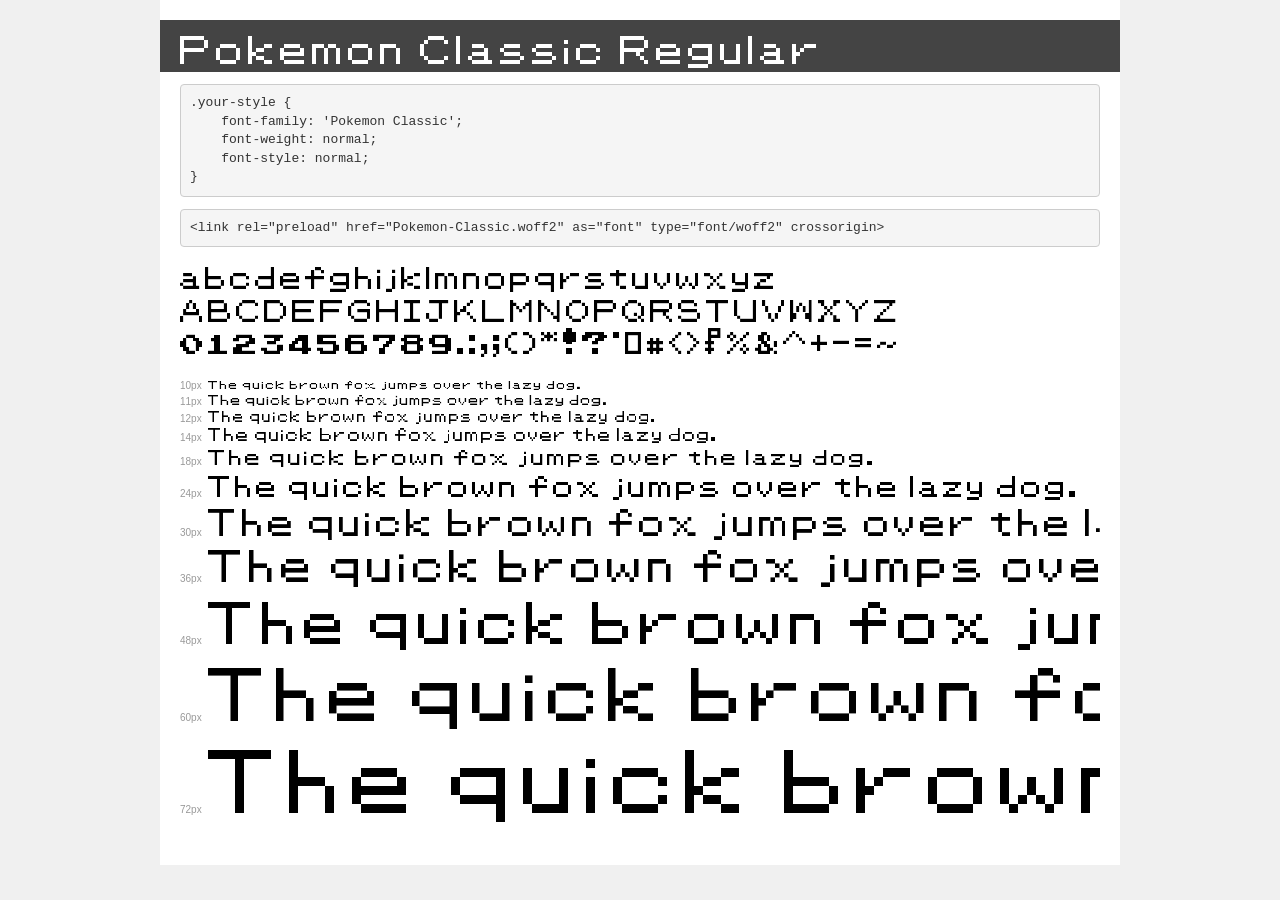
<file: styles/fonts/demo.html>
<!DOCTYPE html>
<html lang="en">
<head>
    <meta charset="utf-8">
    <meta http-equiv="X-UA-Compatible" content="IE=edge">
    <meta name="viewport" content="width=device-width, initial-scale=1">
    <meta name="robots" content="noindex, noarchive">
    <meta name="format-detection" content="telephone=no">
    <title>Transfonter demo</title>
    <link href="stylesheet.css" rel="stylesheet">
    <style>
        /*
        http://meyerweb.com/eric/tools/css/reset/
        v2.0 | 20110126
        License: none (public domain)
        */
        html, body, div, span, applet, object, iframe,
        h1, h2, h3, h4, h5, h6, p, blockquote, pre,
        a, abbr, acronym, address, big, cite, code,
        del, dfn, em, img, ins, kbd, q, s, samp,
        small, strike, strong, sub, sup, tt, var,
        b, u, i, center,
        dl, dt, dd, ol, ul, li,
        fieldset, form, label, legend,
        table, caption, tbody, tfoot, thead, tr, th, td,
        article, aside, canvas, details, embed,
        figure, figcaption, footer, header, hgroup,
        menu, nav, output, ruby, section, summary,
        time, mark, audio, video {
            margin: 0;
            padding: 0;
            border: 0;
            font-size: 100%;
            font: inherit;
            vertical-align: baseline;
        }
        /* HTML5 display-role reset for older browsers */
        article, aside, details, figcaption, figure,
        footer, header, hgroup, menu, nav, section {
            display: block;
        }
        body {
            line-height: 1;
        }
        ol, ul {
            list-style: none;
        }
        blockquote, q {
            quotes: none;
        }
        blockquote:before, blockquote:after,
        q:before, q:after {
            content: '';
            content: none;
        }
        table {
            border-collapse: collapse;
            border-spacing: 0;
        }
        /* demo styles */
        body {
            background: #f0f0f0;
            color: #000;
        }
        .page {
            background: #fff;
            width: 920px;
            margin: 0 auto;
            padding: 20px 20px 0 20px;
            overflow: hidden;
        }
        .font-container {
            overflow-x: auto;
            overflow-y: hidden;
            margin-bottom: 40px;
            line-height: 1.3;
            white-space: nowrap;
            padding-bottom: 5px;
        }
        h1 {
            position: relative;
            background: #444;
            font-size: 32px;
            color: #fff;
            padding: 10px 20px;
            margin: 0 -20px 12px -20px;
        }
        .letters {
            font-size: 25px;
            margin-bottom: 20px;
        }
        .s10:before {
            content: '10px';
        }
        .s11:before {
            content: '11px';
        }
        .s12:before {
            content: '12px';
        }
        .s14:before {
            content: '14px';
        }
        .s18:before {
            content: '18px';
        }
        .s24:before {
            content: '24px';
        }
        .s30:before {
            content: '30px';
        }
        .s36:before {
            content: '36px';
        }
        .s48:before {
            content: '48px';
        }
        .s60:before {
            content: '60px';
        }
        .s72:before {
            content: '72px';
        }
        .s10:before, .s11:before, .s12:before, .s14:before,
        .s18:before, .s24:before, .s30:before, .s36:before,
        .s48:before, .s60:before, .s72:before {
            font-family: Arial, sans-serif;
            font-size: 10px;
            font-weight: normal;
            font-style: normal;
            color: #999;
            padding-right: 6px;
        }
        pre {
            display: block;
            padding: 9px;
            margin: 0 0 12px;
            font-family: Monaco, Menlo, Consolas, "Courier New", monospace;
            font-size: 13px;
            line-height: 1.428571429;
            color: #333;
            font-weight: normal;
            font-style: normal;
            background-color: #f5f5f5;
            border: 1px solid #ccc;
            overflow-x: auto;
            border-radius: 4px;
        }
        /* responsive */
        @media (max-width: 959px) {
            .page {
                width: auto;
                margin: 0;
            }
        }
    </style>
</head>
<body>
<div class="page">
    <div class="demo">
        <h1 style="font-family: 'Pokemon Classic'; font-weight: normal; font-style: normal;">Pokemon Classic Regular</h1>
        <pre title="Usage">.your-style {
    font-family: 'Pokemon Classic';
    font-weight: normal;
    font-style: normal;
}</pre>
        <pre title="Preload (optional)">
&lt;link rel=&quot;preload&quot; href=&quot;Pokemon-Classic.woff2&quot; as=&quot;font&quot; type=&quot;font/woff2&quot; crossorigin&gt;</pre>
        <div class="font-container" style="font-family: 'Pokemon Classic'; font-weight: normal; font-style: normal;">
            <p class="letters">
                abcdefghijklmnopqrstuvwxyz<br>
ABCDEFGHIJKLMNOPQRSTUVWXYZ<br>
                0123456789.:,;()*!?'@#&lt;&gt;$%&^+-=~
            </p>
            <p class="s10" style="font-size: 10px;">The quick brown fox jumps over the lazy dog.</p>
            <p class="s11" style="font-size: 11px;">The quick brown fox jumps over the lazy dog.</p>
            <p class="s12" style="font-size: 12px;">The quick brown fox jumps over the lazy dog.</p>
            <p class="s14" style="font-size: 14px;">The quick brown fox jumps over the lazy dog.</p>
            <p class="s18" style="font-size: 18px;">The quick brown fox jumps over the lazy dog.</p>
            <p class="s24" style="font-size: 24px;">The quick brown fox jumps over the lazy dog.</p>
            <p class="s30" style="font-size: 30px;">The quick brown fox jumps over the lazy dog.</p>
            <p class="s36" style="font-size: 36px;">The quick brown fox jumps over the lazy dog.</p>
            <p class="s48" style="font-size: 48px;">The quick brown fox jumps over the lazy dog.</p>
            <p class="s60" style="font-size: 60px;">The quick brown fox jumps over the lazy dog.</p>
            <p class="s72" style="font-size: 72px;">The quick brown fox jumps over the lazy dog.</p>
        </div>
    </div>

</div>
</body>
</html>
</file>
<file: styles/fonts/stylesheet.css>
@font-face {
    font-family: 'Pokemon Classic';
    src: url('Pokemon-Classic.eot');
    src: url('Pokemon-Classic.eot?#iefix') format('embedded-opentype'),
        url('Pokemon-Classic.woff2') format('woff2'),
        url('Pokemon-Classic.woff') format('woff');
    font-weight: normal;
    font-style: normal;
    font-display: swap;
}
</file>
